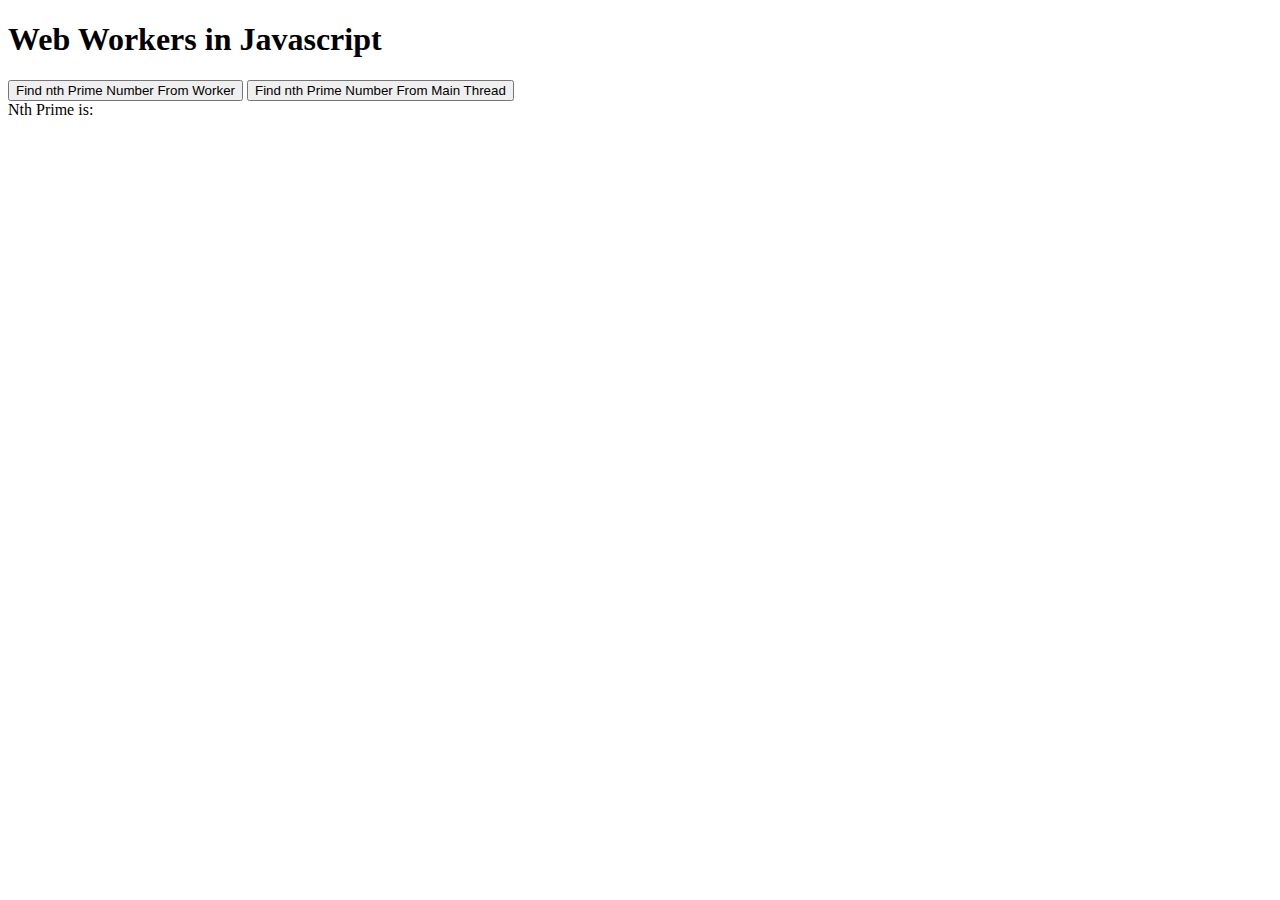
<file: WebWorkersJS/index.html>
<!DOCTYPE html>
<html lang="en">
<head>
  <meta charset="UTF-8">
  <meta http-equiv="X-UA-Compatible" content="IE=edge">
  <meta name="viewport" content="width=device-width, initial-scale=1.0">
  <title>Web Workers</title>
  <script src="./index.js"></script>
</head>
<body>
  <h1>Web Workers in Javascript</h1>
  <button onclick="findPrimeFrowmWorker()">Find nth Prime Number From Worker</button>
  <button onclick="findPrimeFromMainThread()">Find nth Prime Number From Main Thread</button>

  <div>Nth Prime is: <span id="num"></span></div>
</body>
</html>
</file>
